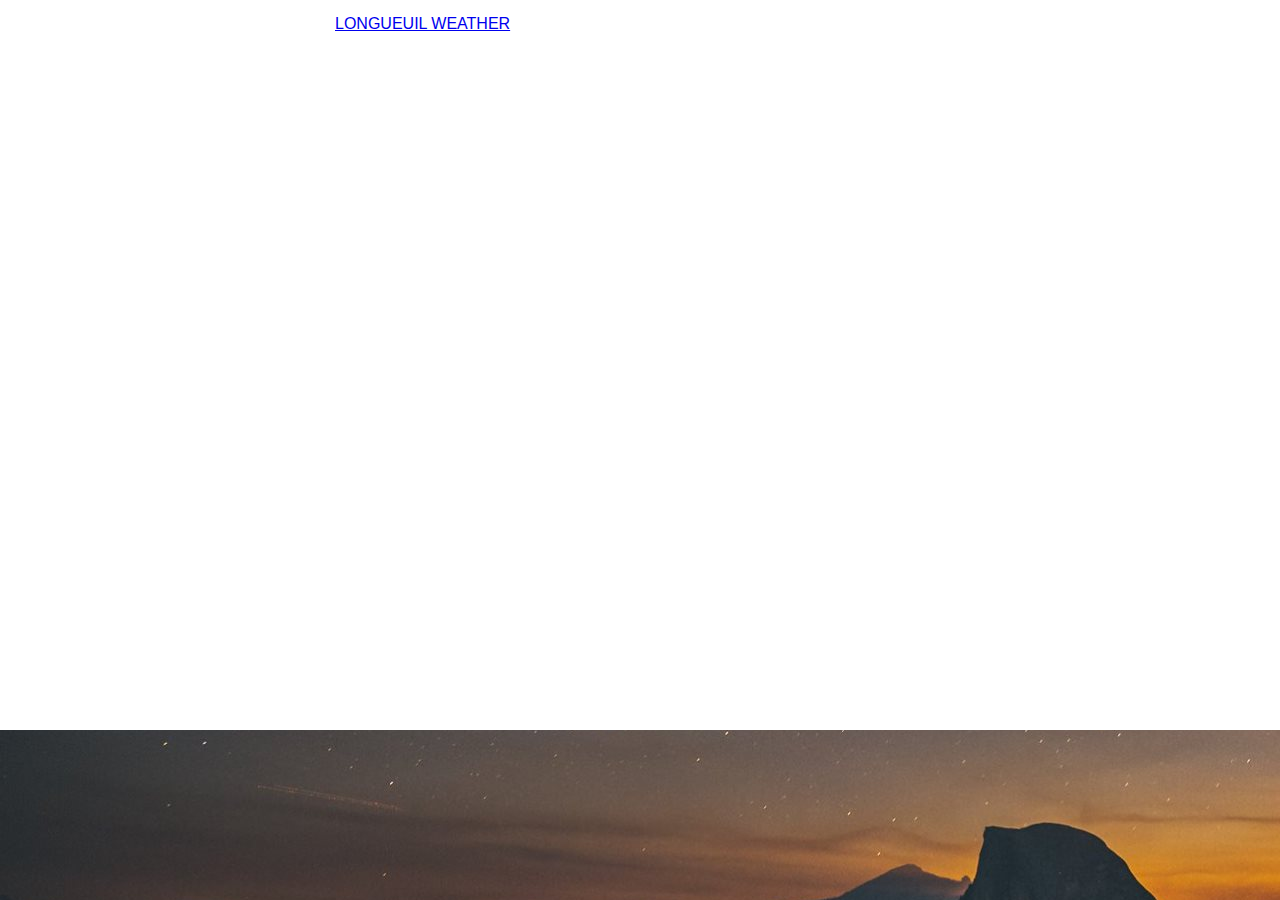
<file: index.html>
<!doctype html><html lang="" class="silex-runtime" data-lt-installed="true"><head>
    <meta charset="UTF-8">
    <!-- generator meta tag -->
    <!-- leave this for stats and Silex version check -->
    <meta name="generator" content="Silex v2.2.10">
    <!-- End of generator meta tag -->
    <script type="text/javascript" src="js/jquery.js"></script>
    
    
    <script type="text/javascript" src="js/front-end.js"></script>
    <link rel="stylesheet" href="css/normalize.css">
    <link rel="stylesheet" href="css/front-end.css">

    
    <script type="text/javascript" class="silex-script"></script>
    
    <title>Status Board - Remi Ehounou - Page 1</title>
    
    
    
<link href="https://fonts.googleapis.com/css?family=Roboto" rel="stylesheet" class="silex-custom-font"><meta name="viewport" content="width=device-width, initial-scale=1"><meta name="website-width" content="900"><meta name="hostingProvider" content="unifile"><script src="js/unslider-min.js"></script><link rel="stylesheet" href="css/unslider.css"><meta name="websiteUrl" content="https://ejeanboris.github.io/ejeanboris/"><script src="js/script.js" type="text/javascript"></script><link href="css/styles.css" rel="stylesheet" type="text/css">
    <style>body { opacity: 0; transition: .25s opacity ease; }</style></head>

<body class="body-initial all-style enable-mobile silex-runtime silex-published" data-silex-type="container-element" style="" onload="JavaScript:AutoRefresh(5400000);">
    <div class="silex-pages">
        

        <a id="page-page-1" data-silex-type="page-element" class="page-element page-link-active" href="index.html">Page 1</a></div>









    
    
    
















<lt-toolbar contenteditable="false" style="display: none;"><lt-div class="lt-toolbar__wrapper lt-toolbar__wrapper-hide"><lt-div class="lt-toolbar__premium-icon"></lt-div><lt-div class="lt-toolbar__status-icon lt-toolbar__status-icon-has-no-errors" title="LanguageTool - Spelling and Grammar Check"></lt-div></lt-div></lt-toolbar>

<div data-silex-type="container-element" class="editable-style silex-id-1594573989699-1 container-element" style=""><div data-silex-type="html-element" class="editable-style silex-id-1594335250870-4 html-element" style=""><div class="silex-element-content"><div class="cleanslate w24tz-current-time w24tz-large" style="display: inline-block !important; visibility: hidden !important; min-width:300px !important; min-height:145px !important;"><p><a href="//24timezones.com/current_time/canada_longueuil_clock.php" style="text-decoration: none" class="clock24" id="tz24-1594238306-c210979-eyJob3VydHlwZSI6IjI0Iiwic2hvd2RhdGUiOiIxIiwic2hvd3NlY29uZHMiOiIxIiwiY29udGFpbmVyX2lkIjoiY2xvY2tfYmxvY2tfY2I1ZjA2MjU2MjFkYmY0IiwidHlwZSI6ImRiIiwibGFuZyI6ImVuIn0=" title="Longueuil local time" target="_blank" rel="nofollow">Longueuil time</a></p><div id="clock_block_cb5f0625621dbf4"></div></div>
<script type="text/javascript" src="https://w.24timezones.com/l.js" async=""></script></div></div><div data-silex-type="html-element" class="editable-style silex-id-1594335591917-5 html-element" style=""><div class="silex-element-content"><a class="weatherwidget-io" href="https://forecast7.com/en/45d54n73d51/longueuil/" data-label_1="LONGUEUIL" data-label_2="WEATHER" data-theme="original">LONGUEUIL WEATHER</a>
<script type="text/javascript">
!function(d,s,id){var js,fjs=d.getElementsByTagName(s)[0];if(!d.getElementById(id)){js=d.createElement(s);js.id=id;js.src='https://weatherwidget.io/js/widget.min.js';fjs.parentNode.insertBefore(js,fjs);}}(document,'script','weatherwidget-io-js');
</script></div></div><div data-silex-type="text-element" class="editable-style silex-id-1594335067360-3 text-element" style=""><lt-highlighter contenteditable="false" style="display: none;"><lt-div spellcheck="false" class="lt-highlighter__wrapper" style="width: 362px !important; height: 151.375px !important; transform: none !important; transform-origin: 181px 75.6875px !important; zoom: 1 !important;"><lt-div class="lt-highlighter__scrollElement" style="top: 0px !important; left: 0px !important; width: 362px !important; height: 151px !important;"></lt-div></lt-div></lt-highlighter><div class="silex-element-content normal" spellcheck="false" data-gramm="false"><h1>Status Board</h1><span class="_wysihtml-temp-caret-fix" style="position: absolute; display: block; min-width: 1px; z-index: 99999;">﻿</span></div></div></div><div data-silex-type="container-element" class="editable-style silex-id-1594574146183-2 container-element" style=""><div data-silex-type="html-element" class="editable-style silex-id-1594335688681-6 html-element" style=""><div class="silex-element-content"><iframe src="https://calendar.google.com/calendar/embed?height=600&amp;wkst=1&amp;bgcolor=%23ffffff&amp;ctz=America%2FToronto&amp;src=ZWplYW5ib3Jpc0BnbWFpbC5jb20&amp;src=Y2ozM2s2ZTg4dGpmaGNsODdxaGE1NjJvcWtAZ3JvdXAuY2FsZW5kYXIuZ29vZ2xlLmNvbQ&amp;src=N2pkYWJraGJvYXJycW1oNm5zZ2xjbjBwMmdAZ3JvdXAuY2FsZW5kYXIuZ29vZ2xlLmNvbQ&amp;color=%233F51B5&amp;color=%23D50000&amp;color=%23009688&amp;title=FULL%20Calendars&amp;showTabs=1&amp;mode=MONTH" style="border-width:0" width="100%" height="500px" frameborder="0" scrolling="no"></iframe></div></div><div data-silex-type="html-element" class="editable-style silex-id-1594576537404-0 html-element" style=""><div class="silex-element-content"><script src="https://rss.bloople.net/?url=https%3A%2F%2Fwww.canada.ca%2Fen%2Fnews%2Fweb-feeds%2Fcovid-19.atom.xml&amp;limit=3&amp;showicon=true&amp;type=js" type="text/javascript"></script></div></div></div></body></html>
</file>
<file: css/front-end.css>
/**
 * This file holds the basic CSS styles of Silex websites
 */

/* pages */
.page-element{
  display: none;
}
.paged-element{
  display: none;
}
.silex-published .paged-element{
  display: block;
}
/* default style for silex elements */
.editable-style{
  position: absolute;
  box-sizing: content-box; /* this is needed to set the size of elements with a border (though it could be omited since this is the default value) */
}
.silex-element-content{
  overflow: hidden;
  border-radius: initial;
  width: 100%;
}
/* prevent-auto-z-index is to let the components handle their z-index */
.section-element > .silex-element-content > *:not(.prevent-auto-z-index) {
  /* put the elements of a section on top of sections bellow */
  z-index: 10;
}
.silex-element-content {
  pointer-events: none;
}
.silex-element-content[contenteditable="true"] {
  min-height: 20px;
  cursor: text;
  pointer-events: auto;
}
.editable-style.silex-selected.text-editor-focus {
  /* remove text box selection markers
  box-shadow: none;
  */
  /* a click on current text box will select it */
  cursor: pointer;
}
.text-editor-focus .ui-resizable-handle {
  /* remove text box UI handles for resize */
  display: none;
}
.section-element > .silex-element-content {
  /* section have a content element, and it needs to keep pointer events
     because it container other silex elements
  */
  pointer-events: auto;
}
body.silex-runtime .silex-element-content {
  pointer-events: auto;
}
.editable-style.section-element {
  position: relative;
  left: 0;
  top: 0;
  right: 0;
  padding: 0 100px;
  margin: 0;
}
.silex-runtime .editable-style.section-element {
  padding: 0;
  margin: 0;
  margin-top: -1px;
}
.default-site-width, /* for backward compat, FIXME: remove in a while */
.website-width {
  width: 960px;
}
.section-element .silex-container-content {
  position: relative;
  left: 0;
  top: 0;
  margin-left: auto;
  margin-right: auto;
  overflow: initial;
}
/* background */
.background{
  position: relative !important;
  left: 0 !important;
  top: 0 !important; /* !important is useful while editing */
  margin-left: auto;
  margin-right: auto;
  z-index: 1;
}
/* resize */
.editable-style.image-element .silex-element-content {
  position: absolute;
  border-radius: inherit; /* this is to follow the element's radius */
  height: 100%;
}
/* wysihtml text editor styles */
.wysiwyg-float-left {
  float: left;
  margin: 0 8px 8px 0;
}
.wysiwyg-float-right {
  float: right;
  margin: 0 0 8px 8px;
}
/* Remove dots surrounding links in Firefox
    because of normalize.css */
a:focus{ outline: none;}

body.silex-runtime .editable-style[data-silex-href] {
  cursor: pointer;
}
body.enable-mobile .editable-style.hide-on-desktop {
  display: none;
}
/* elements styles */
body.enable-mobile .background {
  height: initial;
  padding-bottom: 50px;
}
.silex-runtime .fixed {
  position: absolute;
  z-index: 20;
}
/* Mobile styles */
@media (max-width:480px) {
  /* hide horizontal scroll bar which appears because of residual values in css
  html {
    overflow-x: hidden;
  }
  */
  body {
    position: initial; /* used to be absolute but now only in editor (editable.css), when position is absolute the body has the size of its content */
  }
  /* mobile mode */
  body.enable-mobile .editable-style:not(.prevent-mobile-style),
  body.enable-mobile .background.background-initial {
    position: static;
    top: auto;
    left: auto;
    max-width: 100%;
    min-width: auto; /* this is to remove sections min-width, since section min-width is set to the witdh of its content in Element::setStyle() */
    margin-left: auto;
    margin-right: auto;
  }
  body.enable-mobile .editable-style.container-element {
    padding: 10px; /* leave space between a container and its content */
  }
  body.enable-mobile .editable-style.section-element {
    padding: 0;
  }
  body.enable-mobile .editable-style.section-element > .silex-element-content {
    padding: 10px 0; /* leave space between a container and its content */
  }
  body.enable-mobile.silex-resizing .editable-style:not(.prevent-mobile-style) {
    max-width: unset; /* while dragging let the user size the elements freely */
  }
  body.enable-mobile .image-element.editable-style:not(.prevent-mobile-style) {
    position: relative;
  }
  body.enable-mobile .editable-style.section-element {
    max-width: 100%; /* section bg should be 100% width because user do not need to grab the side and resize */
    padding: 0;
    margin: 0;
  }
  body.enable-mobile .container-element {
    display: flex;
    align-items: center;
    justify-content: space-around;
    flex-wrap: wrap;
    height: fit-content;
  }
  /* but still hide paged elements or desktop only elements */
  .paged-element-hidden.paged-element.editable-style {
    display: none;
  }
  body.enable-mobile .editable-style.hide-on-mobile {
    display: none;
  }
  body.enable-mobile .editable-style.hide-on-desktop {
    display: initial;
  }
  body.silex-runtime.enable-mobile .background.background-initial {
    max-width: 100%;
  }
}

/**
 * prodotype components
 */
.silex-element-content-full-height .silex-element-content {
  height: 100%;
}
.prodotype-preview {
  display: none;
}
.prodotype-runtime,
.prodotype-runtime-strict {
  display: none;
}
.prodotype-published {
  display: none;
}
body.silex-editor .prodotype-preview {
  display: block;
}
body.silex-runtime .prodotype-runtime,
body.silex-runtime .prodotype-runtime-strict {
  display: block;
}
body.silex-published .prodotype-published {
  display: block;
}
body.silex-publish .prodotype-runtime-strict {
  display: none;
}
.prodotype-force-size {
  position: absolute;
  width: 100%;
  height: 100%;
}
.silex-component-button button {
  width: 100%;
}
/* full-width component*/
div.editable-style.full-width-section {
  min-height: 100px;
}

div.editable-style.full-width-section>.editable-style {
  position: static;
  min-width: 100%;
}

div.editable-style.full-width-section>.editable-style.silex-element-content {
  display: none;
}
</file>
<file: css/unslider.css>
.unslider{overflow:auto;margin:0;padding:0}.unslider-wrap{position:relative}.unslider-wrap.unslider-carousel li{float:left}.unslider-vertical>ul{height:100%}.unslider-vertical li{float:none;width:100%}.unslider-fade{position:relative}.unslider-fade .unslider-wrap li{position:absolute;left:0;top:0;right:0;z-index:8}.unslider-fade .unslider-wrap li.unslider-active{z-index:10}.unslider li,.unslider ol,.unslider ul{list-style:none;margin:0;padding:0;border:none}.unslider-arrow{position:absolute;left:20px;z-index:2;cursor:pointer}.unslider-arrow.next{left:auto;right:20px}
</file>
<file: css/styles.css>
.body-initial {background-color: rgba(255,255,255,1); background-image: url(../assets/StatusBoardBack.jpg);}.silex-id-1594573989699-1 {width: 1317px; min-height: 218px; background-color: transparent; top: 0px; left: 0px;}.silex-id-1594335250870-4 {width: 299px; min-height: 147px; background-color: transparent; top: 35px; left: 12px;}.silex-id-1594335591917-5 {width: 607px; min-height: 189px; background-color: transparent; top: 15px; left: 335px;}.silex-id-1594335067360-3 {width: 348px; min-height: 151px; top: 46px; left: 956px;}.silex-id-1594574146183-2 {width: 1320px; min-height: 514px; background-color: transparent; top: 216px; left: 0px;}.silex-id-1594335688681-6 {width: 660px; min-height: 504px; background-color: transparent; top: 10px; left: 655px;}.silex-id-1594576537404-0 {width: 654px; min-height: 462px; background-color: rgba(255,255,255,0.4); top: 10px; left: 0px;}
.text-element > .silex-element-content {font-family: 'Roboto', sans-serif; font-style: normal; font-weight: bold; font-size: 30px; color: #ffffff; text-align: right;}.editable-style {background: linear-gradient(0, #ffffff);}
.website-width {width: 900px;}body.silex-runtime {opacity: 1;}
</file>
